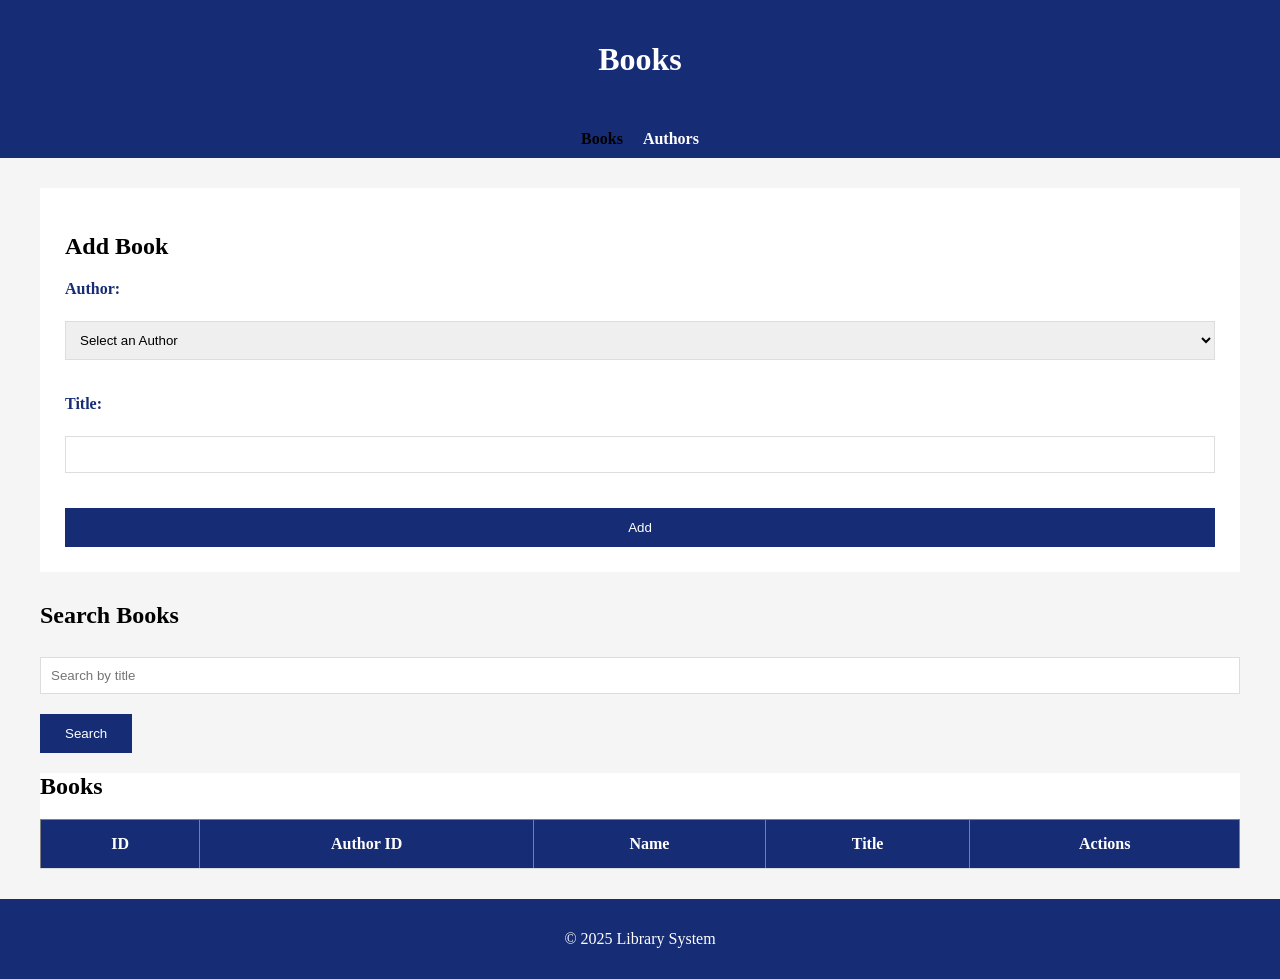
<file: FRONTEND/index.html>
<!DOCTYPE html>
<html lang="Pt-br">

<head>
    <meta charset="UTF-8" />
    <title>Library - Books</title>
    <link rel="stylesheet" href="assets/app.css" />
</head>

<body>
    <header>
        <h1>Books</h1>
    </header>

    <nav>
        <a href="index.html" class="active">Books</a>
        <a href="authors.html">Authors</a>
    </nav>

    <main>
        <section class="form-section">
            <h2>Add Book</h2>
            <form id="book-form">
                <label for="author-select">Author:</label>
                <select name="author_id" id="author-select" required>
                    <option value="">Select an Author</option>
                </select>
                <label for="book-title">Title:</label>
                <input type="text" name="title" id="book-title" required />
                <button type="submit">Add</button>
            </form>
        </section>

        <section class="search-section">
            <h2>Search Books</h2>
            <form id="search-form">
                <input type="text" name="search_query" id="search-input" placeholder="Search by title" />
                <button type="submit">Search</button>
            </form>
        </section>

        <div id="no-results-message" class="no-results">
            No results found for your search.
        </div>

        <section class="book-list">
            <h2>Books</h2>
            <table id="books-table" border="1">
                <thead>
                    <tr>
                        <th>ID</th>
                        <th>Author ID</th>
                        <th>Name</th>
                        <th>Title</th>
                        <th>Actions</th>
                    </tr>
                </thead>
                <tbody></tbody>
            </table>

            <div class="pagination" id="pagination"></div>
        </section>
    </main>

    <script type="module" src="assets/app.js"></script>
</body>

<footer>
    <p>&copy; 2025 Library System</p>
</footer>

</html>
</file>
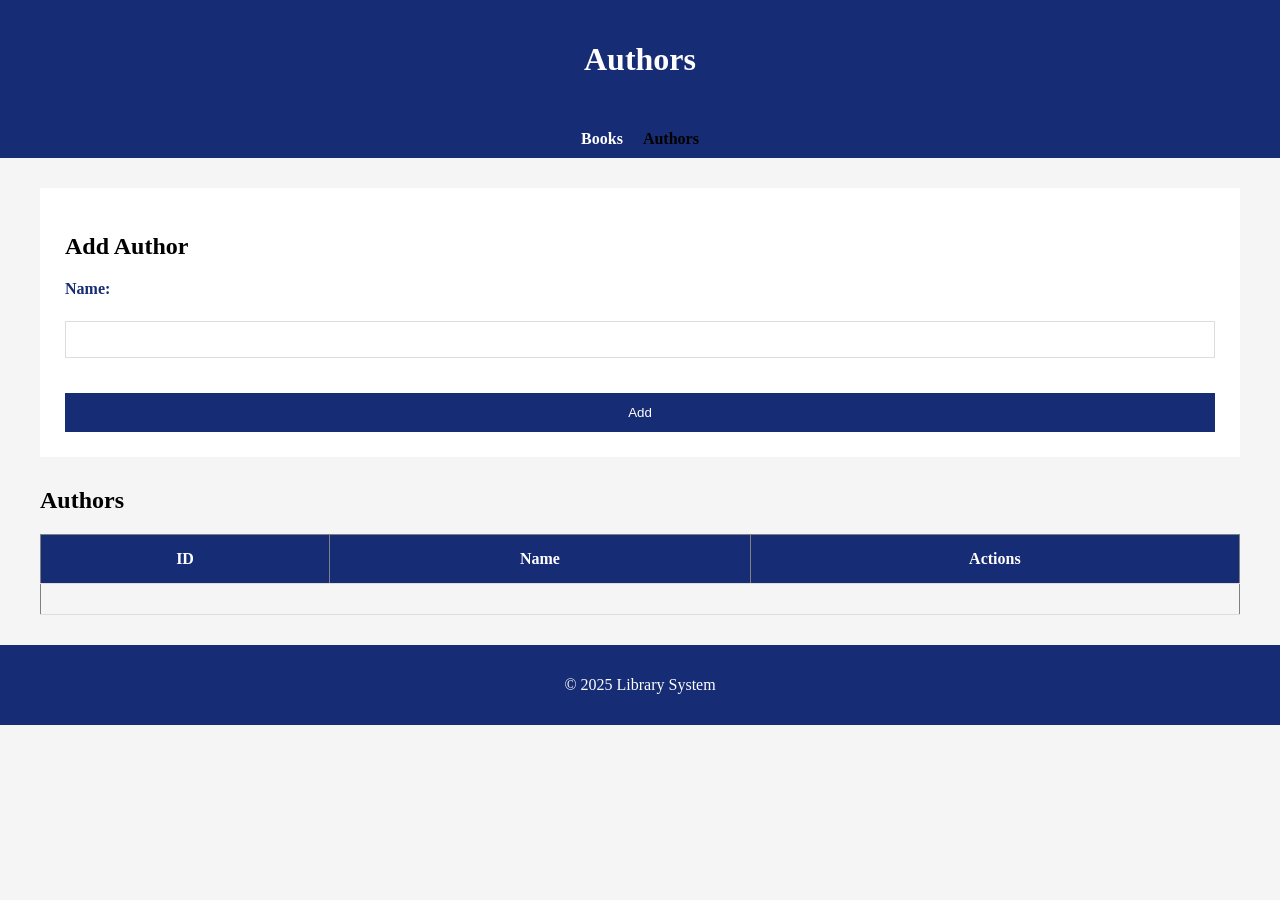
<file: FRONTEND/authors.html>
<!DOCTYPE html>
<html lang="Pt-br">

<head>
    <meta charset="UTF-8" />
    <title>Library - Authors</title>
    <link rel="stylesheet" href="assets/app.css" />
</head>

<body>
    <header>
        <h1>Authors</h1>
    </header>

    <nav>
        <a href="index.html">Books</a>
        <a href="authors.html" class="active">Authors</a>
    </nav>

    <main>
        <section class="form-section">
            <h2>Add Author</h2>
            <form id="author-form">
                <label>Name:</label>
                <input type="text" name="name_author" required />
                <button type="submit">Add</button>
            </form>
        </section>

        <section class="author-list">
            <h2>Authors</h2>
            <table id="authors" border="1">
                <thead>
                    <tr>
                        <th>ID</th>
                        <th>Name</th>
                        <th>Actions</th>
                    </tr>
                </thead>
                <tbody></tbody>
            </table>

            <div class="pagination" id="pagination"></div>
        </section>
    </main>

    <script type="module" src="assets/authors.js"></script>
</body>

<footer>
    <p>&copy; 2025 Library System</p>
</footer>

</html>
</file>
<file: FRONTEND/assets/app.css>
body {
    background-color: #f5f5f5;
    margin: 0;
    padding: 0;
    flex-direction: column;
}

header {
    background-color: #162c74;
    color: white;
    padding: 20px 0;
    text-align: center;
}

main {
    padding: 30px 20px;
    max-width: 1200px;
    margin: 0 auto;
}

.form-section {
    background-color: white;
    padding: 25px;
    margin-bottom: 30px;
}

.form-section form {
    display: flex;
    flex-direction: column;
    gap: 15px;
}

button {
    background-color: #162c74;
    color: white;
    border: none;
    padding: 12px 25px;
    cursor: pointer;
}

input[type="text"],
input[type="number"],

select {
    width: 100%;
    padding: 10px;
    margin: 8px 0 20px;
    border: 1px solid #ddd;
    box-sizing: border-box;
}


label {
    font-weight: 600;
    color: #162c74;
}

.book-list {
    background-color: white;
}

table {
    width: 100%;
    border-collapse: collapse;
}

th,
td {
    padding: 15px;
    border-bottom: 1px solid #ddd;
}

th {
    background-color: #162c74;
    color: white;
}

table input[type="text"],
table input[type="number"] {
    width: 90%;
}

footer {
    background-color: #162c74;
    color: white;
    text-align: center;
    padding: 15px 0;
}

button[name="edit"],
button[name="delete"] {
    padding: 8px 15px;
    margin: 0 5px;
    font-size: 14px;
}

.inline {
    display: inline;
}

nav {
    background-color: #162c74;
    padding: 10px;
    display: flex;
    justify-content: center;
    gap: 20px;
}

nav a {
    color: white;
    text-decoration: none;
    font-weight: bold;
}

nav a.active {
    color: #000000;
}

.pagination button {
    margin-right: 5px;
    color: #162c74;
    background-color: white;
    border: none;
    padding: 20px;
}

.no-results {
    text-align: center;
    margin-top: 20px;
    font-size: 1.2em;
    color: #555;
}
</file>
